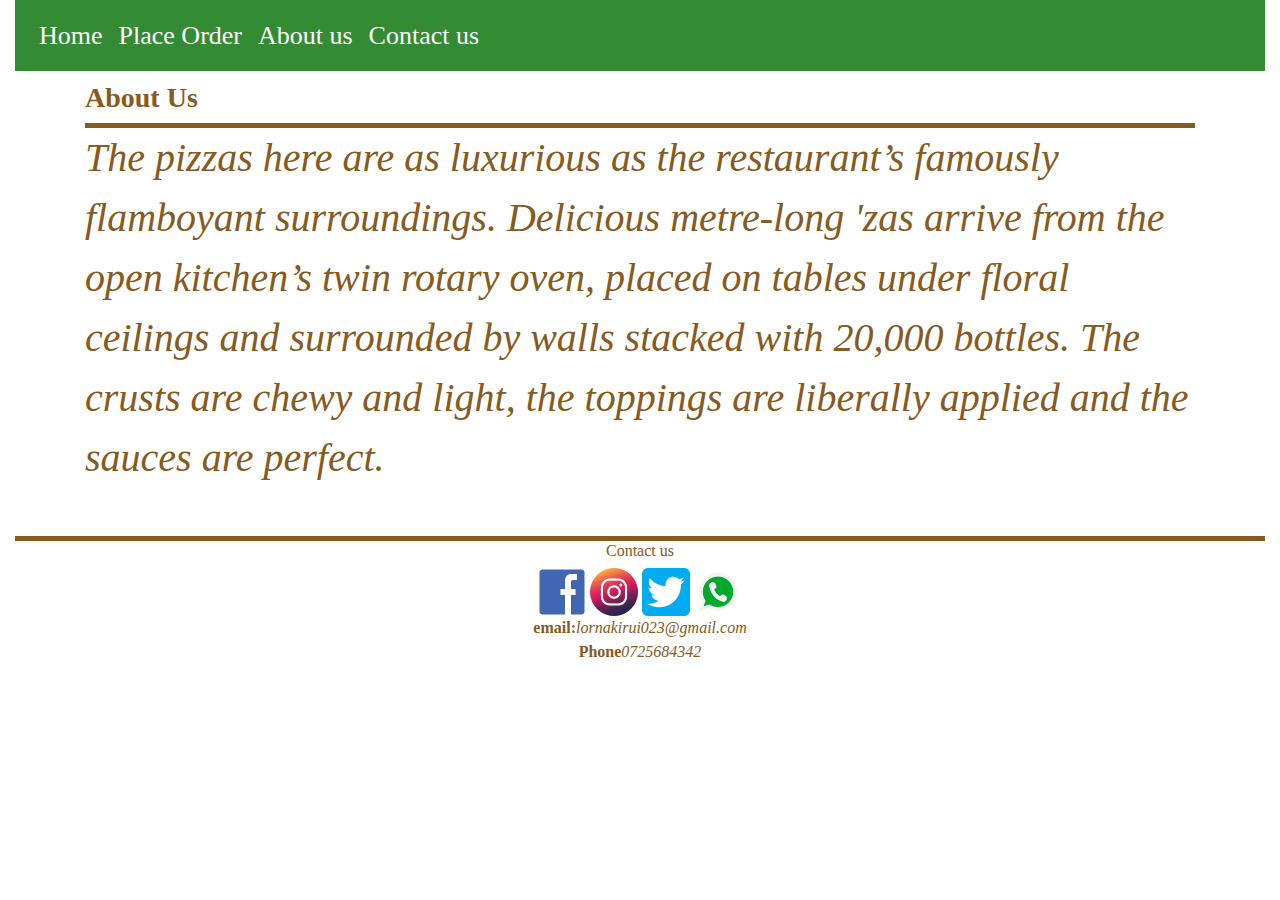
<file: about.html>
<!DOCTYPE html>
<html lang="en">

<head>
    <meta charset="UTF-8">
    <meta name="viewport" content="width=device-width, initial-scale=1.0">
    <title>Lornas Pizza</title>
    <link rel="stylesheet" href="css/bootstrap.css" type="text/css">
    <link rel="stylesheet" href="css/style.css" type="text/css">

</head>

<body>
    <div class="container-fluid aboutus">
        <nav class="navbar navbar-expand-lg navbar-light navbar">
            <button class="navbar-toggler" type="button" data-toggle="collapse" data-target="#navbarNavAltMarkup"
                aria-controls="navbarNavAltMarkup" aria-expanded="false" aria-label="Toggle navigation">
                <span class="navbar-toggler-icon"></span>
            </button>
            <div class="collapse navbar-collapse" id="navbarNavAltMarkup">
                <div class="navbar-nav navb text-white">
                    <a class="nav-item nav-link active text-white" href="index.html">Home <span
                            class="sr-only">(current)</span></a>
                    <a class="nav-item nav-link text-white" href="order.html">Place Order</a>
                    <a class="nav-item nav-link text-white" href="about.html">About us</a>
                    <a class="nav-item nav-link text-white" href="contact.html">Contact us</a>
         
                </div>
            </div>
        </nav>
    </div>
    <div class="container" id="about">
        <h3><strong>About Us</strong></h3>
        <div class="hline"></div>
        <p><em>
                The pizzas here are as luxurious as the restaurant’s famously flamboyant surroundings. Delicious
                metre-long 'zas arrive from the open kitchen’s twin rotary oven, placed on tables under floral ceilings
                and surrounded by walls stacked with 20,000 bottles. The crusts are chewy and light, the toppings are
                liberally applied and the sauces are perfect.
            </em></p>
    </div>
    <div class="container-fluid mt-5 footerr">
        <div class="hline"></div>
        <div class="contact us">
            <strong>   
                <h6>Contact us</h6>
            </strong>
            <img src="images/fb48.png" alt="facebook">
            <img src="images/48in.png" alt="instagram">
            <img src="images/48t.png" alt="twitter">
            <img src="images/48p.png" alt=""><br>
            <strong>email:</strong><em>lornakirui023@gmail.com</em><br>
            <strong>Phone</strong><em>0725684342</em><br>
        </div>
    </div>
    <script src="js/jquery.js"></script
    <script src="js/script.js"></script>

</body>

</html>
</file>
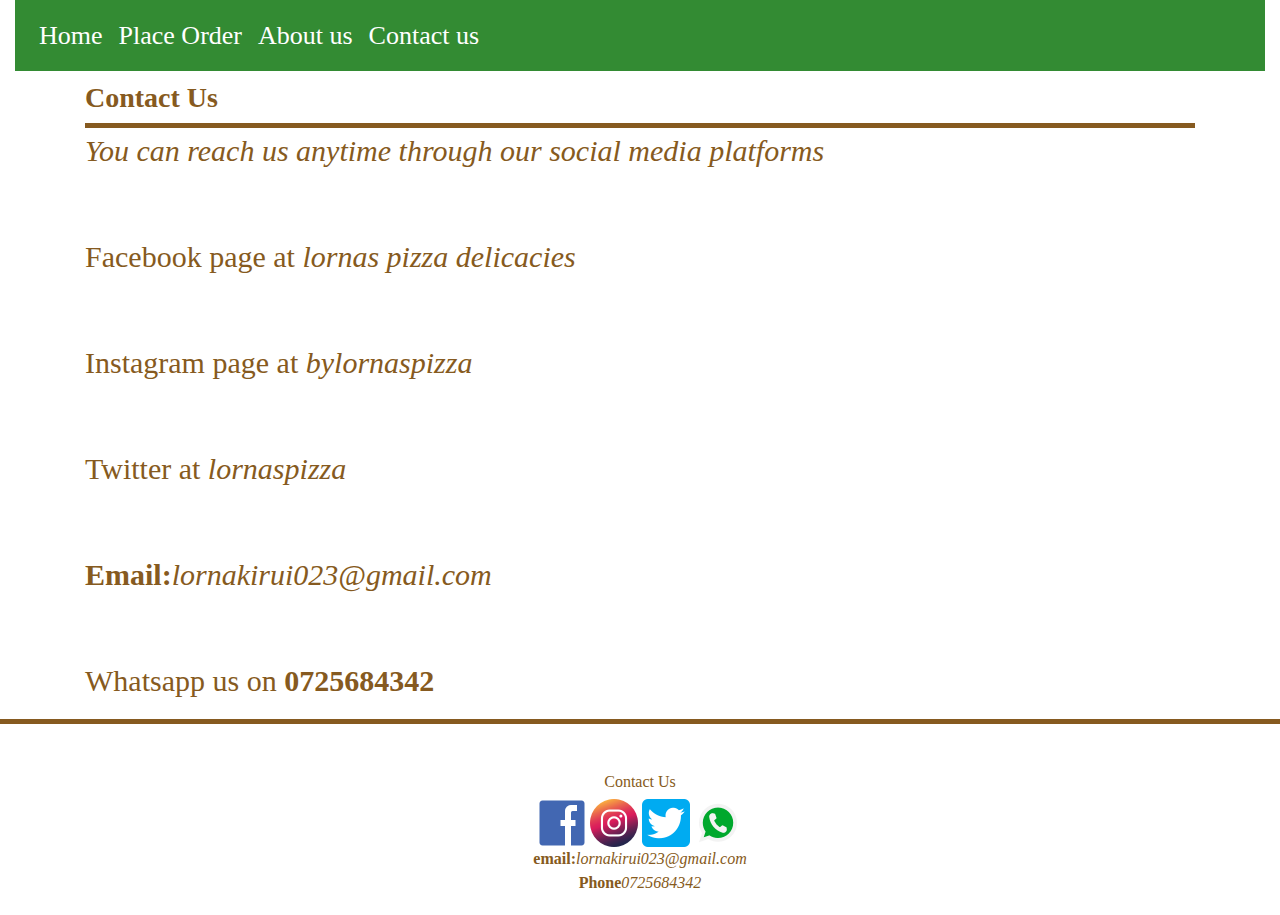
<file: contact.html>
<!DOCTYPE html>
<html lang="en">

<head>
    <meta charset="UTF-8">
    <meta name="viewport" content="width=device-width, initial-scale=1.0">
    <title>Lornas pizza</title>
    <link rel="stylesheet" href="css/bootstrap.css" type="text/css">
    <link rel="stylesheet" href="css/style.css" type="text/css">

</head>

<body>
    <div class="container-fluid contactus">
        <nav class="navbar navbar-expand-lg navbar-light navbar">
            <button class="navbar-toggler" type="button" data-toggle="collapse" data-target="#navbarNavAltMarkup"
                aria-controls="navbarNavAltMarkup" aria-expanded="false" aria-label="Toggle navigation">
                <span class="navbar-toggler-icon"></span>
            </button>
            <div class="collapse navbar-collapse" id="navbarNavAltMarkup">
                <div class="navbar-nav navb text-white">
                    <a class="nav-item nav-link active text-white" href="index.html">Home <span
                            class="sr-only"></span></a>
                    <a class="nav-item nav-link text-white" href="order.html">Place Order</a>
                    <a class="nav-item nav-link text-white" href="about.html">About us</a>
                    <a class="nav-item nav-link text-white" href="contact.html">Contact us</a>

                </div>
            </div>
        </nav>
    </div>
<div class="container" id="contact">
    <h3><strong>Contact Us</strong></h3>
    <div class="hline"></div>
    <p><em>You can reach us anytime through our social media platforms </em></p><br>
    <p>Facebook page at <em>lornas pizza delicacies</em></p><br>
    <p>Instagram page at <em>bylornaspizza</em></p><br>
    <p>Twitter at <em>lornaspizza</em></p><br>
    <p><strong>Email:</strong><em>lornakirui023@gmail.com</em></p><br>
    <p>Whatsapp us on <strong>0725684342</strong></p>
</div>
<div class="hline"></div>
<div class="container-fluid mt-5 footerr">
    <h6>Contact Us</h6>
            </strong>
            <img src="images/fb48.png" alt="facebook">
            <img src="images/48in.png" alt="instagram">
            <img src="images/48t.png" alt="twitter">
            <img src="images/48p.png" alt=""><br>
            <strong>email:</strong><em>lornakirui023@gmail.com</em><br>
            <strong>Phone</strong><em>0725684342</em><br>
</div>

 <script src="js/jquery.js"></script>
 <script src="js/script.js"></script> 

</body>

</html>
</file>
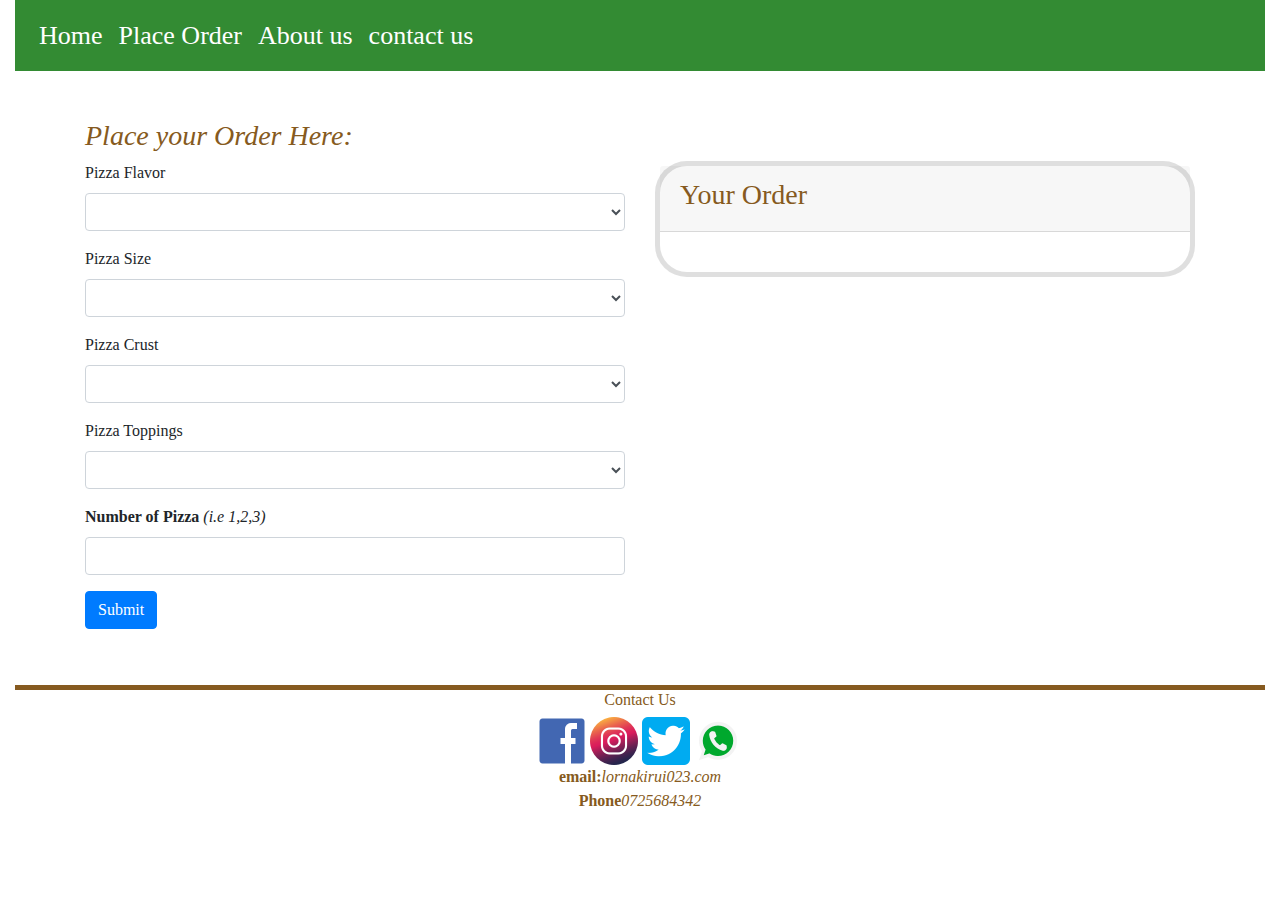
<file: order.html>
<!DOCTYPE html>
<html lang="en">

<head>
    <meta charset="UTF-8">
    <meta name="viewport" content="width=device-width, initial-scale=1.0">
    <title>Lornas Pizza</title>
    <link rel="stylesheet" href="css/bootstrap.css" type="text/css">
    <link rel="stylesheet" href="css/style.css" type="text/css">
</head>
<body>
    <div class="container-fluid">
        <nav class="navbar navbar-expand-lg navbar-light navbar">
            <button class="navbar-toggler" type="button" data-toggle="collapse" data-target="#navbarNavAltMarkup"
                aria-controls="navbarNavAltMarkup" aria-expanded="false" aria-label="Toggle navigation">
                <span class="navbar-toggler-icon"></span>
            </button>
            <div class="collapse navbar-collapse" id="navbarNavAltMarkup">
                <div class="navbar-nav navb text-white">
                    <a class="nav-item nav-link active text-white" href="index.html">Home <span
                            class="sr-only"></span></a>
                    <a class="nav-item nav-link text-white" href="order.html">Place Order</a>
                    <a class="nav-item nav-link text-white" href="about.html">About us</a>
                    <a class="nav-item nav-link text-white" href="contact.html">contact us</a>

 
                </div>
            </div>
        </nav>
    </div>
    <div class="container mt-5">
        <h3> <em>Place your Order Here:</em></h3>
    </div>
    <div class="container">
        <div class="row">
            <div class="col-md-6">
                <form class="formorder">
                    <div class="form-group">
                        <label for="flavor">Pizza Flavor</label>
                        <select class="form-control" id="flavor" required>
                            <option></option>
                            <option label="mushooms" value="500">Mushrooms</option>
                            <option label="chicken" value="700">Chicken pizza</option>
                            <option label="beef" value="950">Beef Pizza</option>
                            <option label="sausage" value="1000">Sausage Pizza</option>
                        </select>
                    </div>
                    <div class="form-group">
                        <label for="size">Pizza Size</label>
                        <select class="form-control" id="size" required>
                            <option></option>
                            <option label="small" value="500">Small</option>
                            <option label="medium" value="700">Medium</option>
                            <option label="large" value="1000">Large</option>
                        </select>
                    </div>
                    <div class="form-group">
                        <label for="crust">Pizza Crust</label>
                        <select class="form-control" id="crust" required>
                            <option></option>
                            <option label="cripsy" value="800">Crispy</option>
                            <option label="stuffed" value="1000">Stuffed</option>
                            <option label="gluten" value="1500">Gluten-free</option>
                        </select>
                    </div>
                    <div class="form-group">
                        <label for="topping">Pizza Toppings</label>
                        <select class="form-control" id="topping" required>
                            <option label="" value=""></option>
                            <option label="pepperoni" value="500">Pepperoni</option>
                            <option label="mushrooms" value="1000">Mushrooms</option>
                            <option label="onions" value="700">Onions</option>
                            <option label="sausage" value="700">Sausage</option>
                        </select>
                    </div>
                    <div class="form-group">
                        <label for="number"><strong>Number of Pizza </strong><em>(i.e 1,2,3)</em></label>
                        <input type="number" class="form-control" id="number" required>
                    </div>
                    <button type="submit" id="submit" class="btn btn-primary mb-2">Submit</button>
                </form>
            </div>
            <div class="col-md">
                <div class="card">
                    <div class="card-header">
                        <h3> Your Order</h3>
                    </div>
                    <div class="card-body">
                        <blockquote class="blockquote mb-0">
                            <div class="display" id="demo"></div>
                            <div class="display" id="demo2"></div>
                            <div class="display" id="demo3"></div>
                            <div class="display" id="demo4"></div>
                            <div class="display" id="demo5"></div>
                            <div class="display" id="demo6"></div>
                        </blockquote>
                    </div>
                </div>
            </div>
        </div>
    </div>
    <div class="container-fluid mt-5 footerr">
        <div class="hline"></div>
        <div class="contacts">
            <strong>
                <h6>Contact Us</h6>
            </strong>
            <img src="images/fb48.png" alt="facebook">
            <img src="images/48in.png" alt="instagram">
            <img src="images/48t.png" alt="twitter">
            <img src="images/48p.png" alt="whatsapp"><br>
            <strong>email:</strong><em>lornakirui023.com</em><br>
            <strong>Phone</strong><em>0725684342</em><br>
        </div>
    </div>
    <script src="js/jquery.js"></script>
    <script src="js/script.js"></script>
</body>

</html>
</file>
<file: css/style.css>
body{
    font-family:apple-system, BlinkMacSystemFont, 'Segoe UI', Georgia, 'Times New Roman', Times, serif;
} 
.navbar{
    background-color: rgb(51, 139, 51);
    color: oldlace;
}
.nav-link {
color: white;
font-size: 26px;
}
h1{
    text-align: center;
    color:rgb(134, 90, 32);
    margin-top:0.5cm;
    font-size:65px;
}
ul li{
    text-align: right;
    display: inline-block;
}
h2{
    color: rgb(134, 90, 32);
    text-align: center;
    padding-bottom: 5px;
    font-size: 50px;
}
.container-fluid{
    text-align: center;
}
#about{
    margin-top: 10px;
    font-size: 40px;
    color:rgb(134, 90, 32);
}
.card{
    border-width: 5px;
    border-radius: 2rem;
}
#contact{
    margin-top: 10px;
    font-size: 30px;
    color: rgb(134, 90, 32);

}
h3{
    color:rgb(134, 90, 32);
}
.hline { 
    width:100%;
    height:5px;
    color: rgb(109, 67, 12);
    background:rgb(134, 90, 32);
}
.footerr{
    color:rgb(134, 90, 32);
    padding-top: 0;
    padding-bottom: 20px;
    margin-top: 40px;

}
.navb >.nav-link:hover{
    box-shadow:0 0 0 0.625em rgba(0,0,0,0.1),insert 0 0 0.625em rgba(240, 4, 4, 0.6);
    background-color:rgba(26, 15, 15, 0.678);
    color:rgba(0,35,122,0.7);
}
</file>
